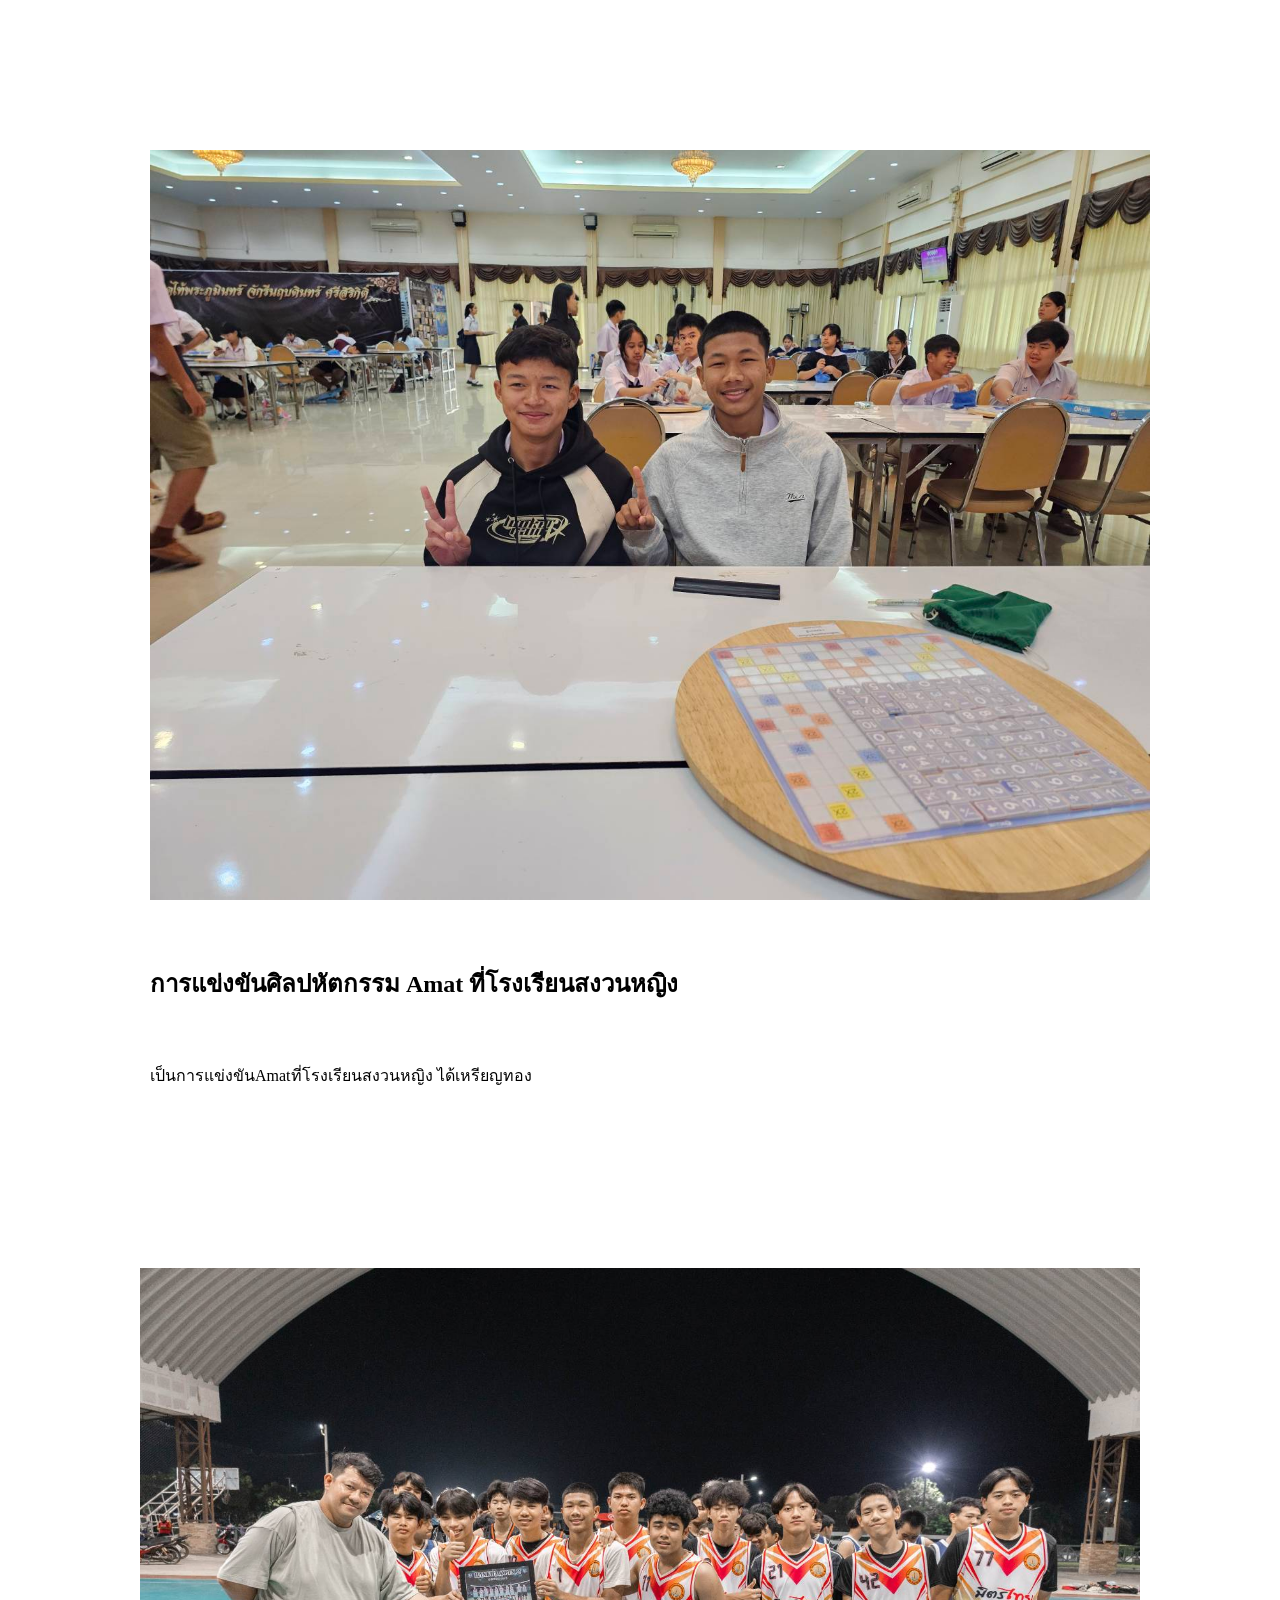
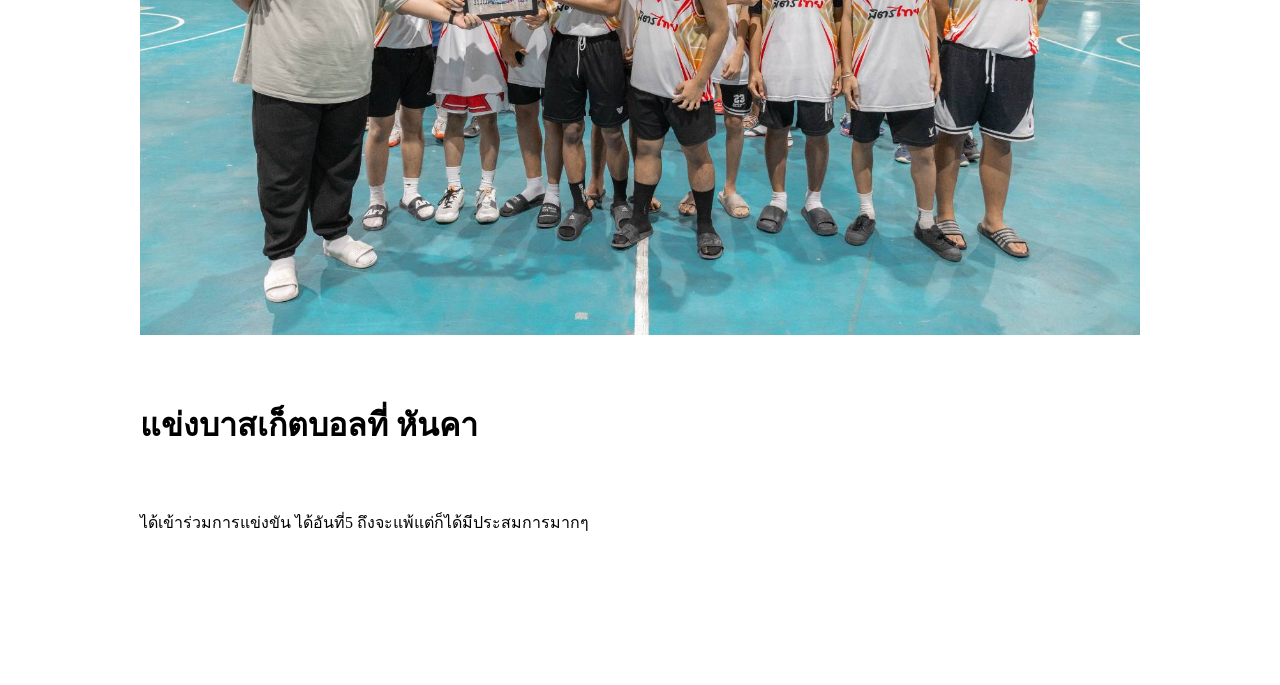
<file: activity.html>
<!DOCTYPE html>
<html lang="en">
<head>
    <meta charset="UTF-8">
    <meta name="viewport" content="width=device-width, initial-scale=1.0">
    <title>กิจกรรม/ความภาคภูมิใจ</title>
 <link rel="stylesheet" href="activity.css"
</head>
<body>
    <section class="banner">
<div class="banner-info">
<img src="25061.jpg" alt="">
<h1>การแข่งขันศิลปหัตกรรม Amat ที่โรงเรียนสงวนหญิง</h1>
<p>เป็นการแข่งขันAmatที่โรงเรียนสงวนหญิง ได้เหรียญทอง</p>
</div>


    </section>
    <main>
<div>
<img src="25063.jpg" alt="">
<h1>แข่งบาสเก็ตบอลที่ หันคา</h1>
<p>ได้เข้าร่วมการแข่งขัน ได้อันที่5 ถึงจะแพ้แต่ก็ได้มีประสมการมากๆ</p>


</div>


    </main>
    
</body>
</html>
</file>
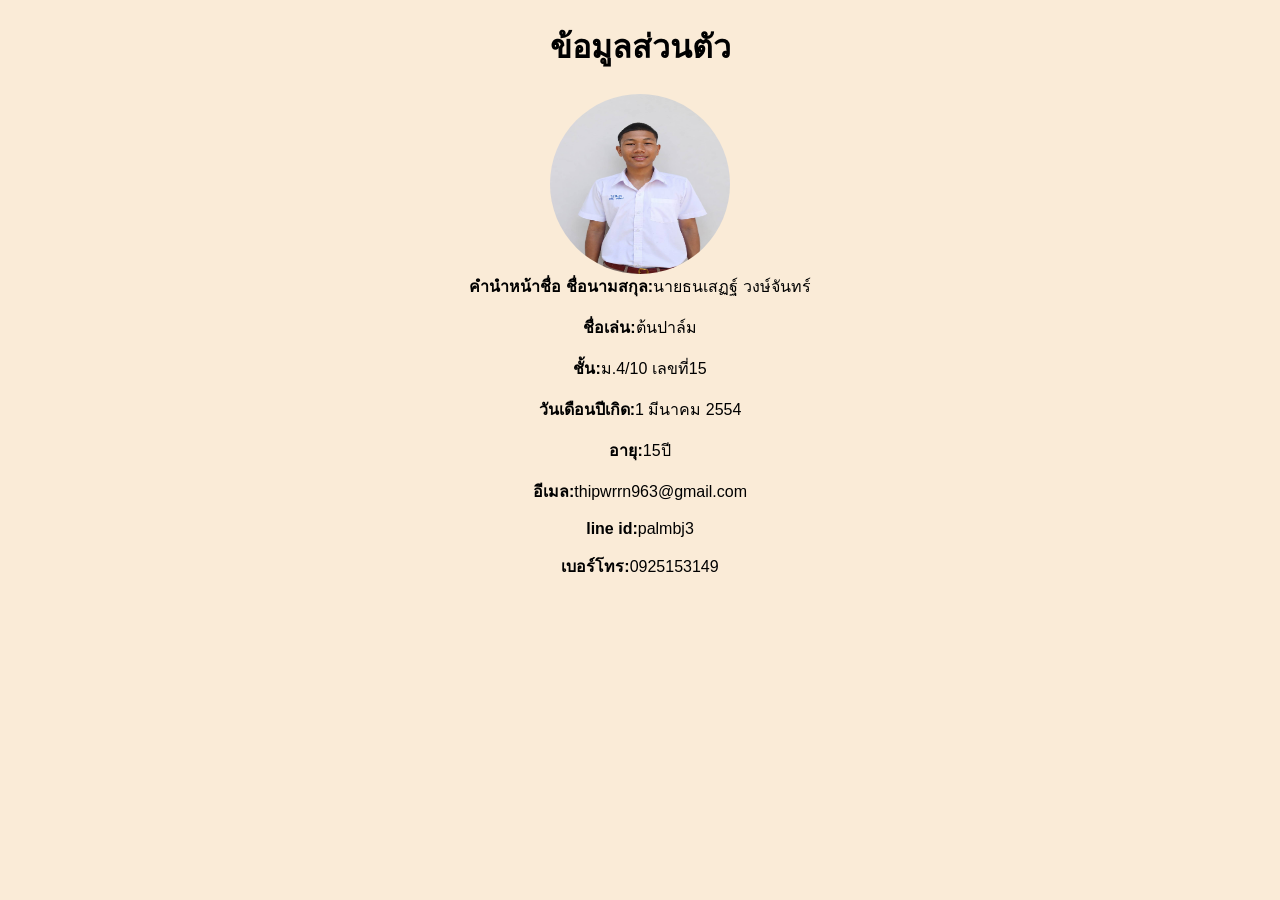
<file: contact.html>
<!DOCTYPE html>
<html lang="en">
<head>
    <meta charset="UTF-8">
    <meta name="viewport" content="width=device-width, initial-scale=1.0">
    <title>contack me</title>
    <style>body{text-align: center;font-family: Arial;background-color: antiquewhite;}
    img{width: 180px;height: 180px;border-radius: 50%; display: block; margin: 0 auto;}
    </style>
</head>
<body>
    <h1>ข้อมูลส่วนตัว</h1>
    <img src="S__892967.jpg" alt="#"
    <p><b>คำนำหน้าชื่อ ชื่อนามสกุล:</b>นายธนเสฏฐ์ วงษ์จันทร์</p>
    <p><b>ชื่อเล่น:</b>ต้นปาล์ม</p>
    <p><b>ชั้น:</b>ม.4/10 เลขที่15</p>
    <p><b>วันเดือนปีเกิด:</b>1 มีนาคม 2554</p>
    <p><b>อายุ:</b>15ปี</p>
    <p><b>อีเมล:</b>thipwrrn963@gmail.com</p>
    <p><b>line id:</b>palmbj3</p>
    <p><b>เบอร์โทร:</b>0925153149</p>







    </div>

</body>
</html>
</file>
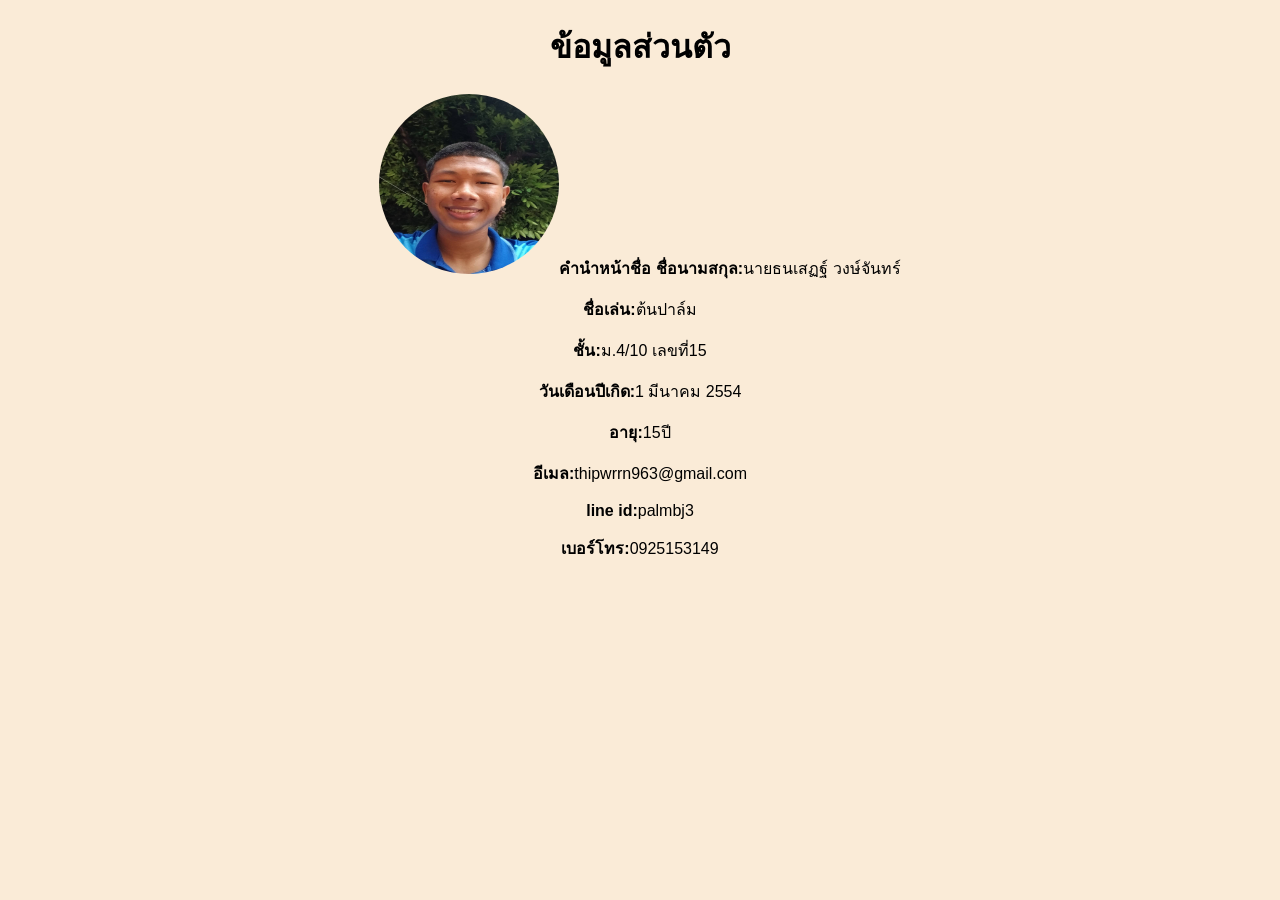
<file: css/contact.html>
<!DOCTYPE html>
<html lang="en">
<head>
    <meta charset="UTF-8">
    <meta name="viewport" content="width=device-width, initial-scale=1.0">
    <title>contack me</title>
    <style>body{text-align: center;font-family: Arial;background-color: antiquewhite;}
    img{width: 180px;height: 180px;border-radius: 50%;}
    </style>
</head>
<body>
    <h1>ข้อมูลส่วนตัว</h1>
    <img src="myphoto.png" alt="#"
    <p><b>คำนำหน้าชื่อ ชื่อนามสกุล:</b>นายธนเสฏฐ์ วงษ์จันทร์</p>
    <p><b>ชื่อเล่น:</b>ต้นปาล์ม</p>
    <p><b>ชั้น:</b>ม.4/10 เลขที่15</p>
    <p><b>วันเดือนปีเกิด:</b>1 มีนาคม 2554</p>
    <p><b>อายุ:</b>15ปี</p>
    <p><b>อีเมล:</b>thipwrrn963@gmail.com</p>
    <p><b>line id:</b>palmbj3</p>
    <p><b>เบอร์โทร:</b>0925153149</p>







    </div>

</body>
</html>
</file>
<file: activity.css>
*{
margin: 0;
padding: 30px;
}
.banner img{
max-width: 1000px;
height: auto;

}
main{
display: flex;
justify-content: center;
}
main div img{
max-width: 1000px;
height: auto;
}
</file>
